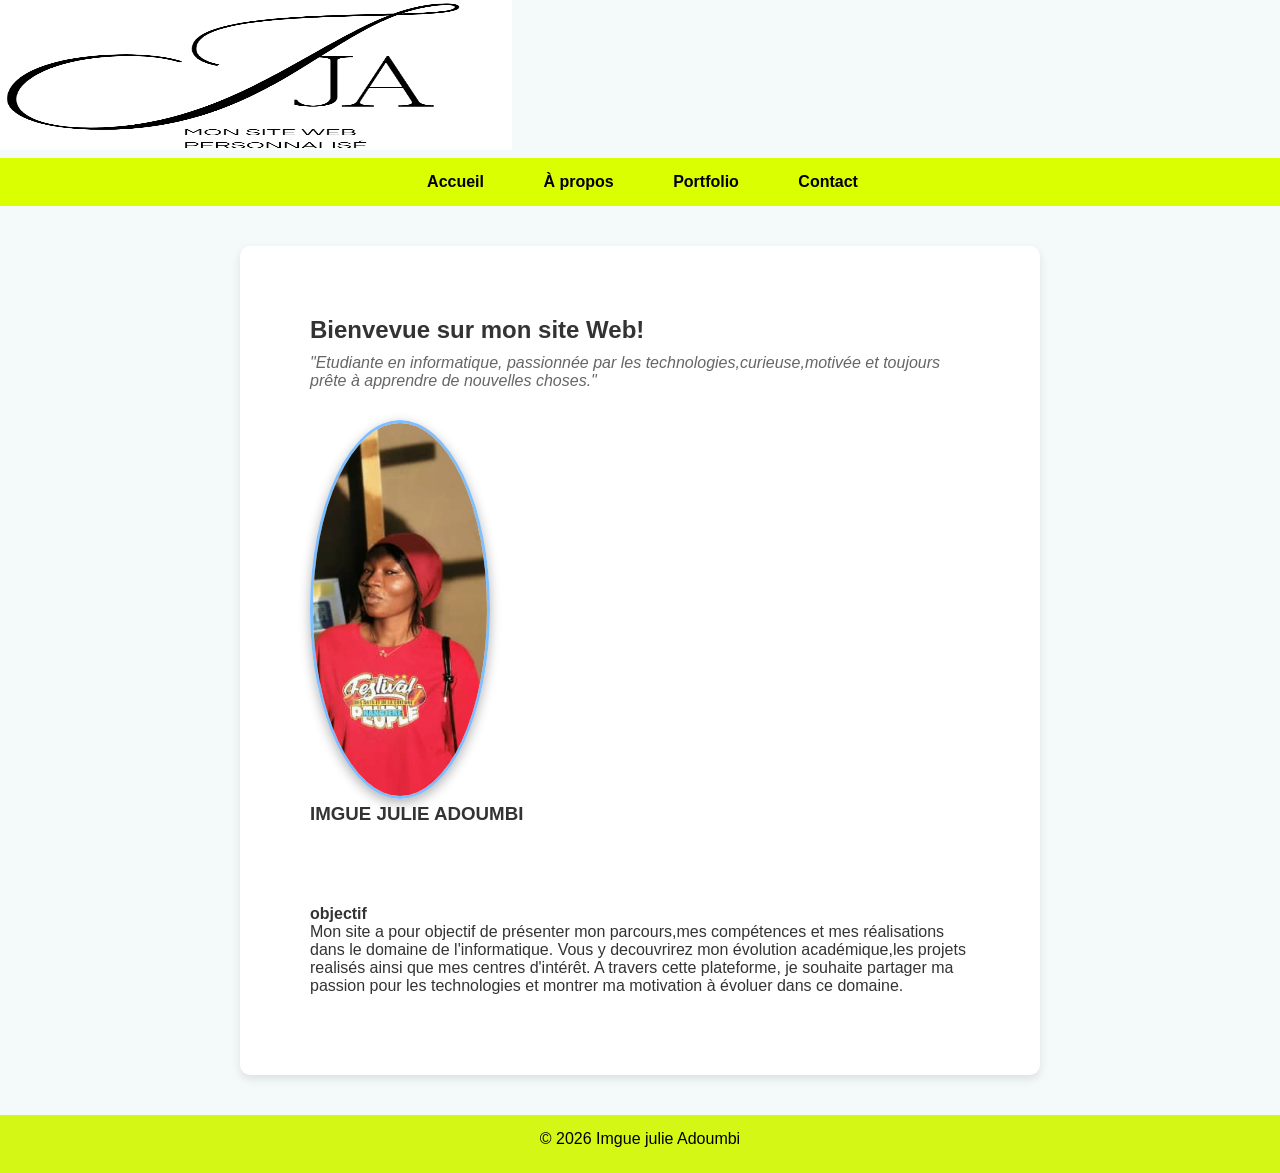
<file: index.html>
<!DOCTYPE html> 
<html lang="fr">
<head>
    <meta charset="UTF-8">
    <title>Mon site</title>
    <link rel="stylesheet" href="style.css">
</head>
<body>

<header>
    <h1><img src="mon logo.jpg" alt="LOGO IJA" class="acceuil"></h1>
</header>

<nav>
    <a href="index.html">Accueil</a>
    <a href="apropos.html">À propos</a>
    <a href="portfolio.html">Portfolio</a>
    <a href="contact.html">Contact</a>
</nav>

<section>
    <article>
        <h2>Bienvevue sur mon site Web!</h2>
        <p><i>"Etudiante en informatique, passionnée par les technologies,curieuse,motivée et toujours prête à apprendre de nouvelles choses."</i></p>
        <img src="photo.png" alt="photo de profil" class="profil">
        <h3>IMGUE JULIE ADOUMBI</h3>
    </article>
    <article>
        <h4>objectif</h4>
        <p>Mon site a pour objectif de présenter mon parcours,mes compétences et mes réalisations dans le domaine de l'informatique. Vous y decouvrirez mon évolution académique,les projets realisés ainsi que mes centres d'intérêt. A travers cette plateforme, je souhaite partager ma passion pour les technologies et montrer ma motivation à évoluer dans ce domaine.</p>
    </article>
</section>

<footer>
    <p>© 2026 Imgue julie Adoumbi</p>
</footer>

</body>
</html>
</file>
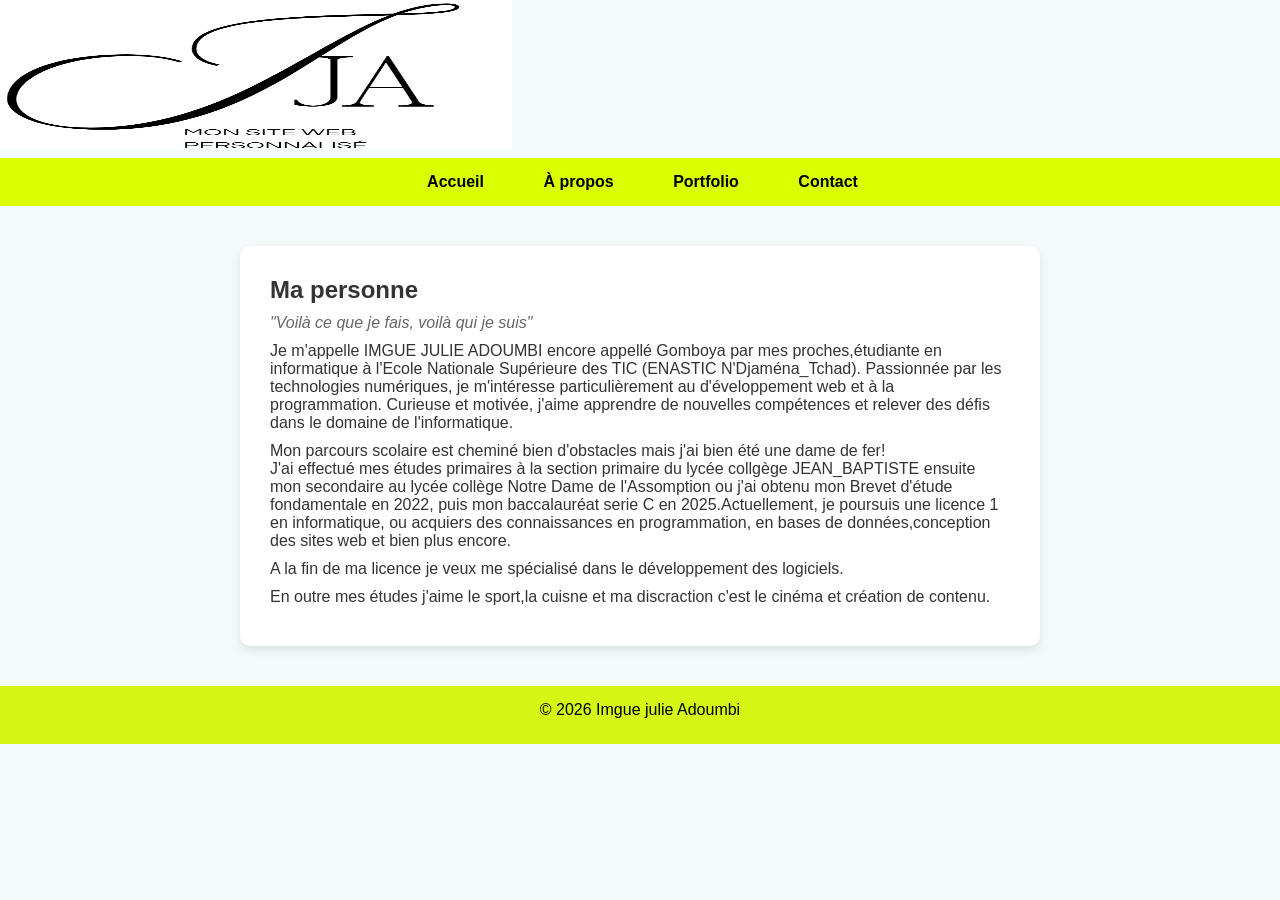
<file: apropos.html>
<!DOCTYPE html>
<html lang="fr">
<head>
    <meta charset="UTF-8">
    <title>Mon site</title>
    <link rel="stylesheet" href="style.css">
</head>
<body>

<header>
    <h1><img src="mon logo.jpg" alt="LOGO IJA" class="acceuil"></h1>
</header>

<nav>
    <a href="index.html">Accueil</a>
    <a href="apropos.html">À propos</a>
    <a href="portfolio.html">Portfolio</a>
    <a href="contact.html">Contact</a>
</nav>

<section>
    <h2>Ma personne</h2>
    <p><i>"Voilà ce que je fais, voilà qui je suis"</i></p>
    <p>Je m'appelle IMGUE JULIE ADOUMBI encore appellé Gomboya par mes proches,étudiante en informatique à l'Ecole Nationale Supérieure des TIC (ENASTIC N'Djaména_Tchad). Passionnée par les technologies numériques, je m'intéresse particulièrement au d'éveloppement web et à la programmation. Curieuse et motivée, j'aime apprendre de nouvelles compétences et relever des défis dans le domaine de l'informatique.</p>
    <p>Mon parcours scolaire est cheminé bien d'obstacles mais j'ai bien été une dame de fer!<br>J'ai effectué mes études primaires à la section primaire du lycée collgège JEAN_BAPTISTE ensuite mon secondaire au lycée collège Notre Dame de l'Assomption ou j'ai obtenu mon Brevet d'étude fondamentale en 2022, puis mon baccalauréat serie C en 2025.Actuellement, je poursuis une licence 1 en informatique, ou acquiers des connaissances en programmation, en bases de données,conception des sites web et bien plus encore.</p>
    <p> A la fin de ma licence je veux me spécialisé dans le développement des logiciels.</p>
    <p>En outre mes études j'aime le sport,la cuisne et ma discraction c'est le cinéma et création de contenu.</p>
</section>

<footer>
    <p>© 2026 Imgue julie Adoumbi</p>
</footer>

</body>
</html>
</file>
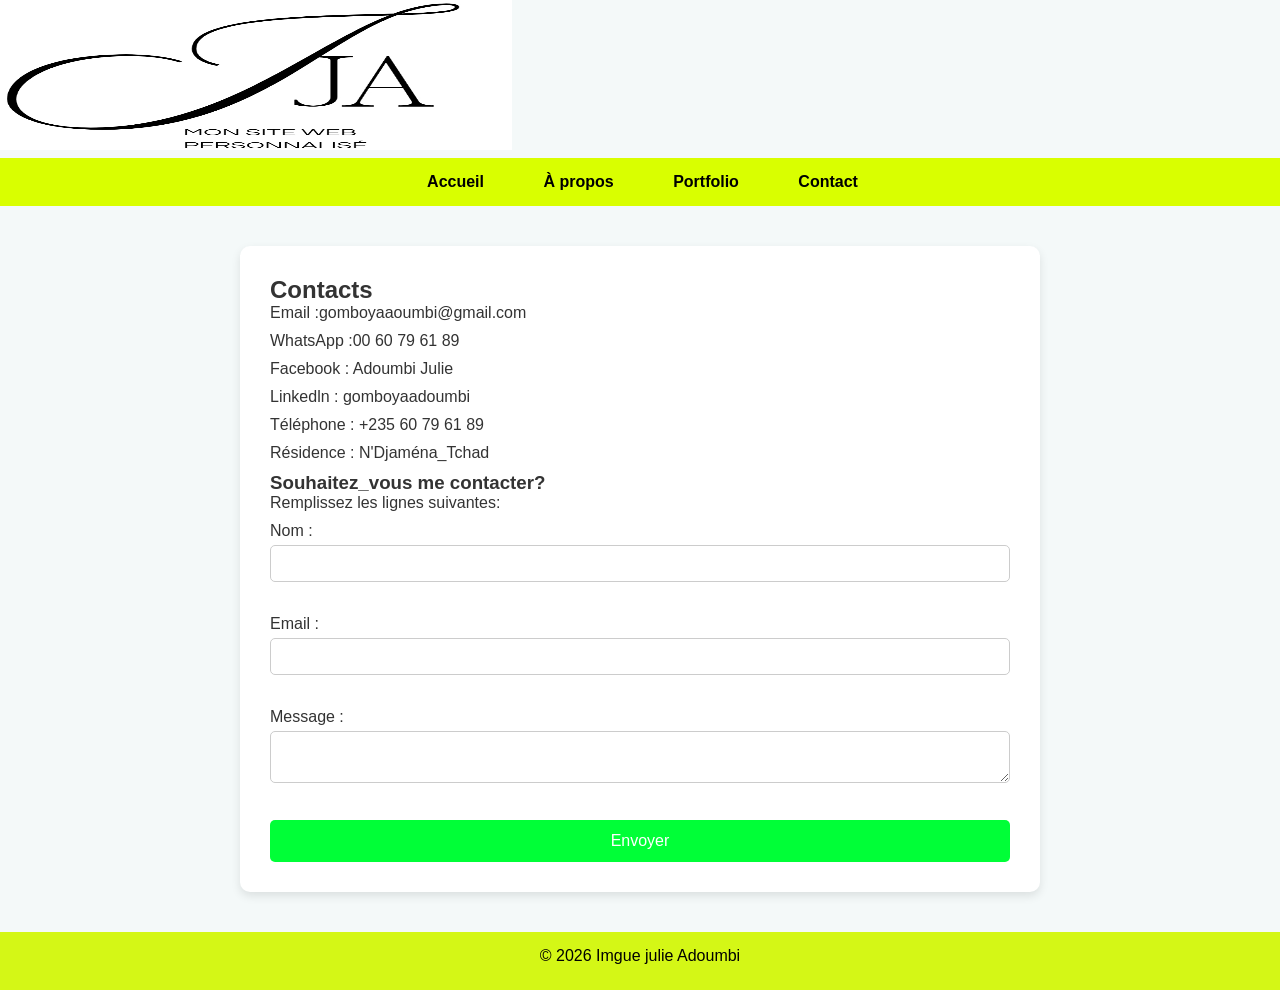
<file: contact.html>
<!DOCTYPE html>
<html lang="fr">
<head>
    <meta charset="UTF-8">
    <title>Mon site</title>
    <link rel="stylesheet" href="style.css">
</head>
<body>

<header>
    <h1><img src="mon logo.jpg" alt="LOGO IJA" class="acceuil"></h1>
</header>

<nav>
    <a href="index.html">Accueil</a>
    <a href="apropos.html">À propos</a>
    <a href="portfolio.html">Portfolio</a>
    <a href="contact.html">Contact</a>
</nav>

<section>
  <h2>Contacts</h2>

  <p>Email :gomboyaaoumbi@gmail.com</p>
    <p>WhatsApp :00 60 79 61 89</p>
    <p>Facebook : Adoumbi Julie</p>
    <p>Linkedln : gomboyaadoumbi</p>
  <p>Téléphone : +235 60 79 61 89</p>
  <p>Résidence : N'Djaména_Tchad</p>

  <h3>Souhaitez_vous me contacter?</h3>
  <p> Remplissez les lignes suivantes:</p>

  <form action="" method="post">

    <label>Nom :</label><br>
    <input type="text" name="nom"><br><br>

    <label>Email :</label><br>
    <input type="email" name="email"><br><br>

    <label>Message :</label><br>
    <textarea name="message"></textarea><br><br>

    <button type="submit">Envoyer</button>

  </form>
</section>

<footer>
    <p>© 2026 Imgue julie Adoumbi</p>
</footer>

</body>
</html>
</file>
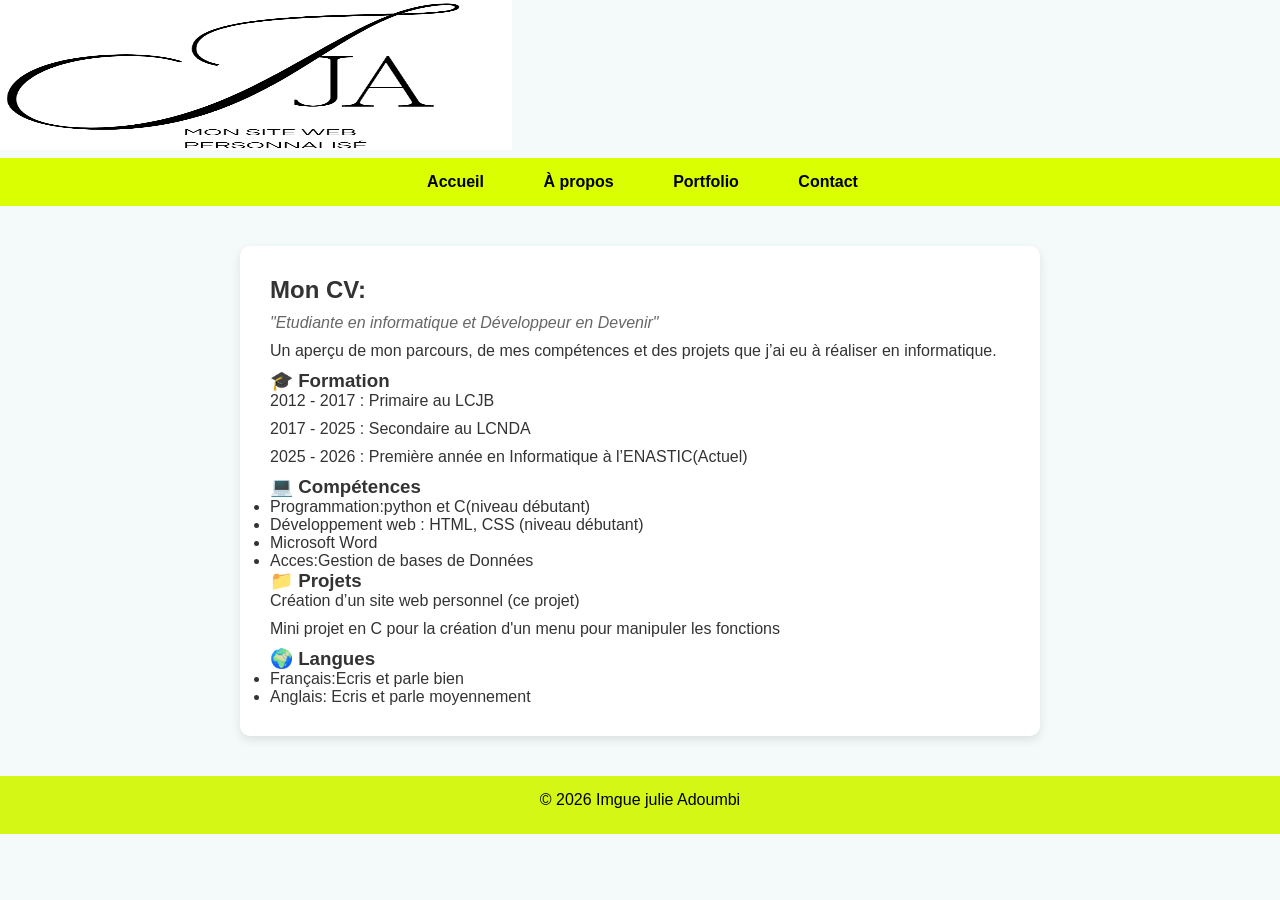
<file: portfolio.html>
<!DOCTYPE html>
<html lang="fr">
<head>
    <meta charset="UTF-8">
    <title>Mon site</title>
    <link rel="stylesheet" href="style.css">
</head>
<body>

<header>
    <h1><img src="mon logo.jpg" alt="LOGO IJA" class="acceuil"></h1>
</header>

<nav>
    <a href="index.html">Accueil</a>
    <a href="apropos.html">À propos</a>
    <a href="portfolio.html">Portfolio</a>
    <a href="contact.html">Contact</a>
</nav>

<section>
    <h2>Mon CV:</h2>

    <p><i>"Etudiante en informatique et Développeur en Devenir"</i></p>

    <p> Un aperçu de mon parcours, de mes compétences et des projets que j’ai eu à réaliser en informatique.
    </p>

    <h3>🎓 Formation</h3>
    <p>2012 - 2017 : Primaire au LCJB</p>
    <p>2017 - 2025 : Secondaire au LCNDA</p>
    <p>2025 - 2026 : Première année en Informatique à l’ENASTIC(Actuel)</p>

    <h3>💻 Compétences</h3>
    <ul>
        <li>Programmation:python et C(niveau débutant)</li>
        <li>Développement web : HTML, CSS (niveau débutant)</li>
        <li>Microsoft Word</li>
        <li>Acces:Gestion de bases de Données</li>
    </ul>

    <h3>📁 Projets</h3>
    <p>Création d’un site web personnel (ce projet)</p>
    <p>Mini projet en C pour la création d'un menu pour manipuler les fonctions</p>

    <h3>🌍 Langues</h3>
    <ul>
        <li>Français:Ecris et parle bien</li>
        <li>Anglais: Ecris et parle moyennement</li>
    </ul>
</section>

<footer>
    <p>© 2026 Imgue julie Adoumbi</p>
</footer>

</body>
</html>
</file>
<file: style.css>
/* Réinitialisation */
* {
  margin: 0;
  padding: 0;
  box-sizing: border-box;
}

/* Corps du site */
body {
  font-family: Helvetica, sans-serif;
  background: #f4f9f9;
  color: #333;
}
header img{
    width: 40%;
    height: 150px;
}
article,aside{
  display: inline-block;
  margin-left: 10px;
}
article{border: #d9ff00 1px;

}
section article{
  font-size: 16px;
  display: inline-block;
  margin: 40px;
}
/* Barre de navigation */
nav {
  background: #d9ff00;
  padding: 15px;
  text-align: center;
  color: #222222;
}

nav a {
  color: black;
  margin: 0 15px;
  text-decoration: none;
  font-weight: bold;
  margin-left: 30px;
  margin-right: 25px;
}

nav a:hover {
  text-decoration: underline;
}

/* Sections */
section {
  max-width: 800px;
  margin: 40px auto;
  background: white;
  padding: 30px;
  border-radius: 10px;
  box-shadow: 0 4px 10px rgba(0,0,0,0.1);
}

/* Titres */
h1, h2, h3,{
  font-size: 20px;
  margin-bottom: 15px;
}

/* Paragraphes */
p {
  margin-bottom: 10px;
}

/* Formulaire */
input, textarea {
  width: 100%;
  padding: 10px;
  margin-top: 5px;
  margin-bottom: 15px;
  border: 1px solid #ccc;
  border-radius: 5px;
}

/* Bouton */
button {
  background: #00ff37;
  color: white;
  padding: 12px;
  border: none;
  border-radius: 5px;
  width: 100%;
  cursor: pointer;
  font-size: 16px;
}

button:hover {
  background: #00b30c;
}

/* Footer */
footer {
  text-align: center;
  padding: 15px;
  background: hsla(69, 94%, 50%, 0.941);
  color: black;
  margin-top: 40px;
}
.profil {
    border-radius: 50%;          /* rend la photo ronde */
    width: 220px;                /* taille de la photo */
    border: 4px solid #80BFFF;   /* contour assorti à ta barre de navigation */
    margin-top: 20px;
    box-shadow: 0 4px 12px rgba(0,0,0,0.3); /* effet d’ombre élégante */
}
.presentation {
    margin-top: 15px;
    text-align: center;
    font-family: Arial, sans-serif;
}

.presentation h3 {
    font-size: 22px;
    color: #004080;
    margin-bottom: 5px;
}

.presentation p {
    font-size: 16px;
    color: #555;
}
.profil-section {
    display: flex;
    align-items: center;   /* aligne verticalement */
    justify-content: center; /* centre le tout dans la page */
    gap: 20px;             /* espace entre la photo et le texte */
    margin-top: 30px;
}

.profil {
    border-radius: 50%;
    width: 180px;
    border: 3px solid #80BFFF;
}

.presentation h3 {
    font-size: 22px;
    color: #004080;
    margin: 0;
}

.presentation p {
    font-size: 16px;
    color: #555;
    margin: 5px 0 0 0;
} 
section p i {
    color: #666;
    font-size: 16px;
    display: block;
    margin: 10px 0;
}
</file>
